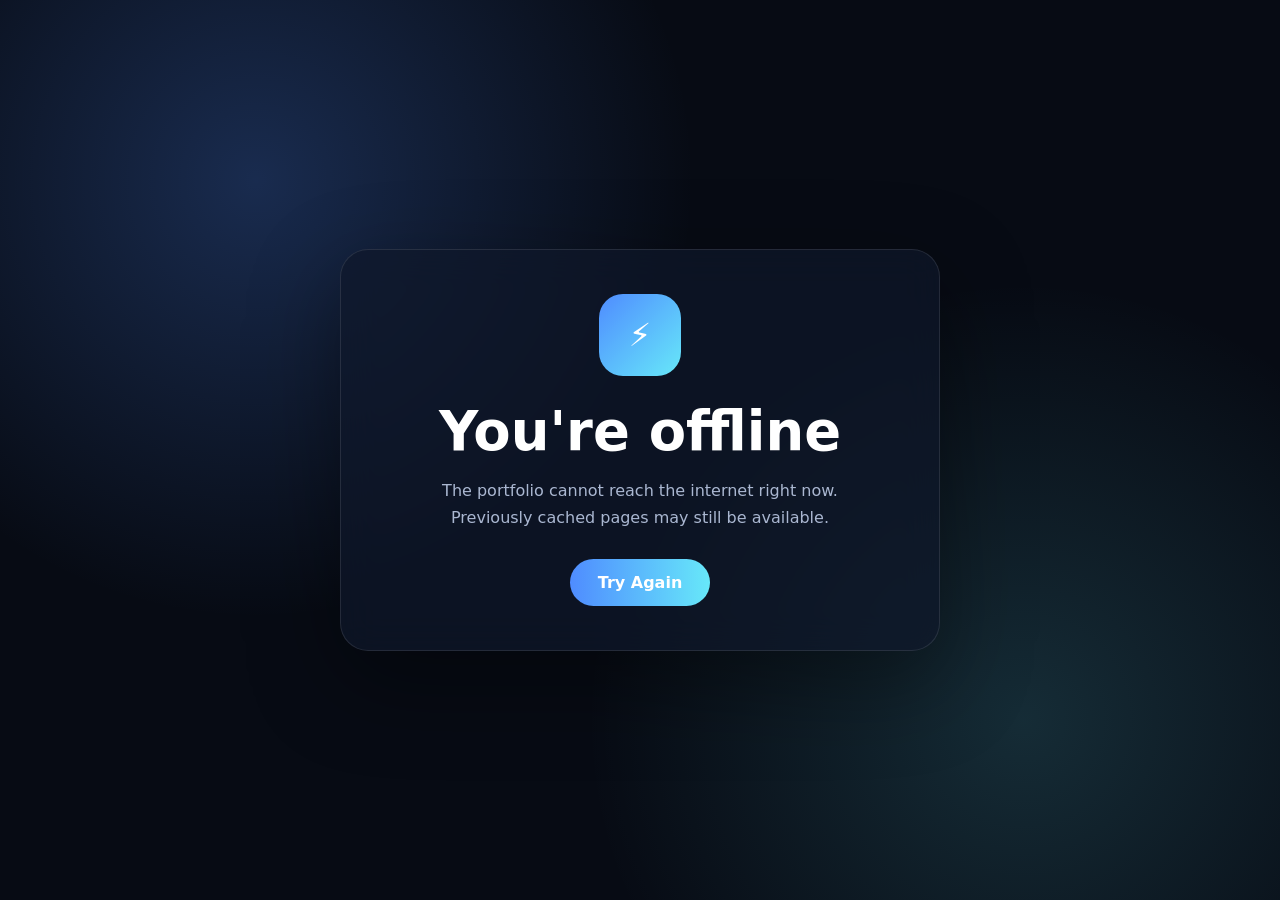
<file: offline.html>
<!DOCTYPE html>
<html lang="en">
<head>
  <meta charset="UTF-8">
  <meta name="viewport" content="width=device-width, initial-scale=1.0">
  <meta name="theme-color" content="#070b14">
  <title>Offline | Can Ali Rıza Dinç</title>
  <style>
    *{box-sizing:border-box}
    body{
      min-height:100vh;margin:0;display:grid;place-items:center;padding:24px;
      font-family:Inter,system-ui,sans-serif;color:#fff;background:
      radial-gradient(circle at 20% 20%,rgba(79,140,255,.25),transparent 35%),
      radial-gradient(circle at 80% 80%,rgba(103,232,249,.15),transparent 35%),#070b14
    }
    main{
      width:min(600px,100%);padding:44px;border:1px solid rgba(255,255,255,.1);
      border-radius:28px;text-align:center;background:rgba(15,23,42,.7);
      backdrop-filter:blur(18px);box-shadow:0 30px 90px rgba(0,0,0,.4)
    }
    .icon{
      width:82px;height:82px;margin:0 auto 24px;display:grid;place-items:center;
      border-radius:24px;font-size:2rem;background:linear-gradient(135deg,#4f8cff,#67e8f9)
    }
    h1{margin:0 0 14px;font-size:clamp(2rem,7vw,3.4rem)}
    p{margin:0 auto 28px;max-width:440px;color:#aab7d1;line-height:1.7}
    button{
      padding:14px 28px;border:0;border-radius:999px;color:#fff;font:inherit;
      font-weight:800;background:linear-gradient(90deg,#4f8cff,#67e8f9);cursor:pointer
    }
  </style>
</head>
<body>
  <main>
    <div class="icon">⚡</div>
    <h1>You're offline</h1>
    <p>The portfolio cannot reach the internet right now. Previously cached pages may still be available.</p>
    <button type="button" onclick="location.reload()">Try Again</button>
  </main>
</body>
</html>
</file>
